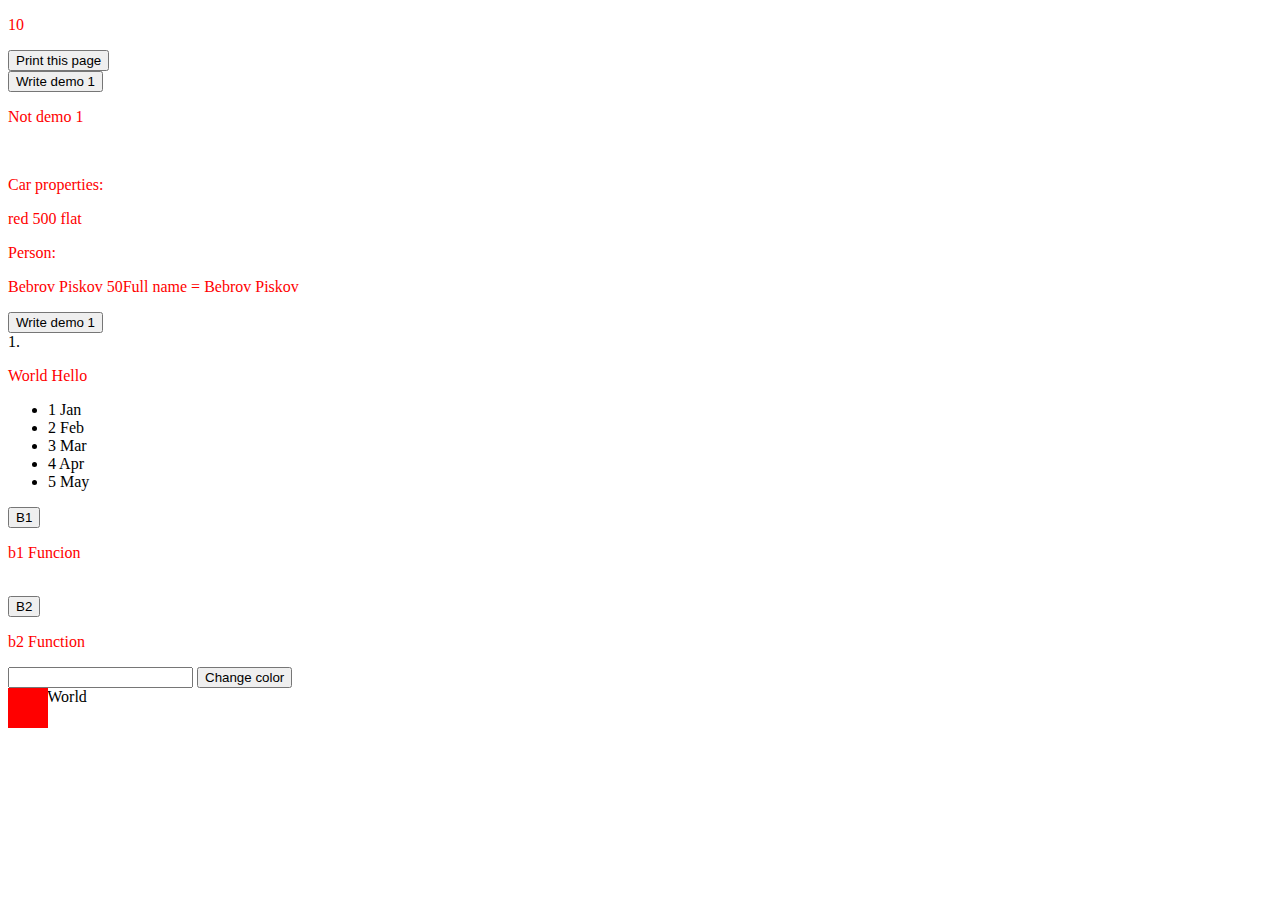
<file: www/index.html>
<!DOCTYPE html>
<html lang="en">

<head>
    <meta charset="UTF-8">
    <meta name="viewport" content="width=device-width, initial-scale=1.0">
    <link rel="stylesheet" href="main.css">
    <title>JavaScript practice</title>
</head>

<body>
    <noscript> Turn on JavaScript! </noscript>
    <!-- Информация, которая показывается при выключенном JavaScript в настроках браузера -->

    <p id="demo">123</p>

    <button onclick="window.print()">Print this page</button> <!-- Распечатать страницу на принтере -->
    <br>

    <button type="button" onclick="Demo1()">Write demo 1</button>
    <!-- Использовать функцию Demo1() при клеке на кнопку -->

    <p id="demo1">Not demo 1</p>
    <br>

    <p>Car properties:</p>
    <p id="car"></p>

    <p>Person:</p>
    <p id="person"></p>





    <!--      Ивенты       -->
    <!--    Выполняют функцию, если что-то происходит   -->

    <button type="button" onclick="Demo1()">Write demo 1</button>
    <!-- Ивент onclick делает действие если пользователь нажимает на элемент HTML кода -->

    <!-- Частоиспользуемые ивенты:
        onchange	    An HTML element has been changed
        onclick	        The user clicks an HTML element
        onmouseover	    The user moves the mouse over an HTML element
        onmouseout	    The user moves the mouse away from an HTML element
        onkeydown	    The user pushes a keyboard key
        onload	        The browser has finished loading the page
    -->


    <!-- примеры из лекций -->
    <div id="target1">
        1.
    </div>

    <div id="target2">
        2.
    </div>

    <div id="target3">
        3.
    </div>

    <div>
        <button id="b1"> B1 </button><br>
        <p id='b1Funcion'> b1 Funcion </p> <br>
        <button id="b2"> B2 </button> <br>
        <p id="b2Funcion"> b2 Function</p>
    </div>


    <form id="color-change-form">
        <input name="color" type="text">
        <input type="submit" value="Change color">

    </form>


    <!-- MMCC 2041-->
    <nav></nav>


    <!-- тут писать код JavaScript (желательно писать в конце перед закрытием </body>)-->
    <script src="main.js"></script>
</body>

</html>
</file>
<file: www/main.css>
body p {
    color: red;
}

nav {
    position: fixed;
    width: 40px;
    height: 40px;
    background-color: red;
}
</file>
